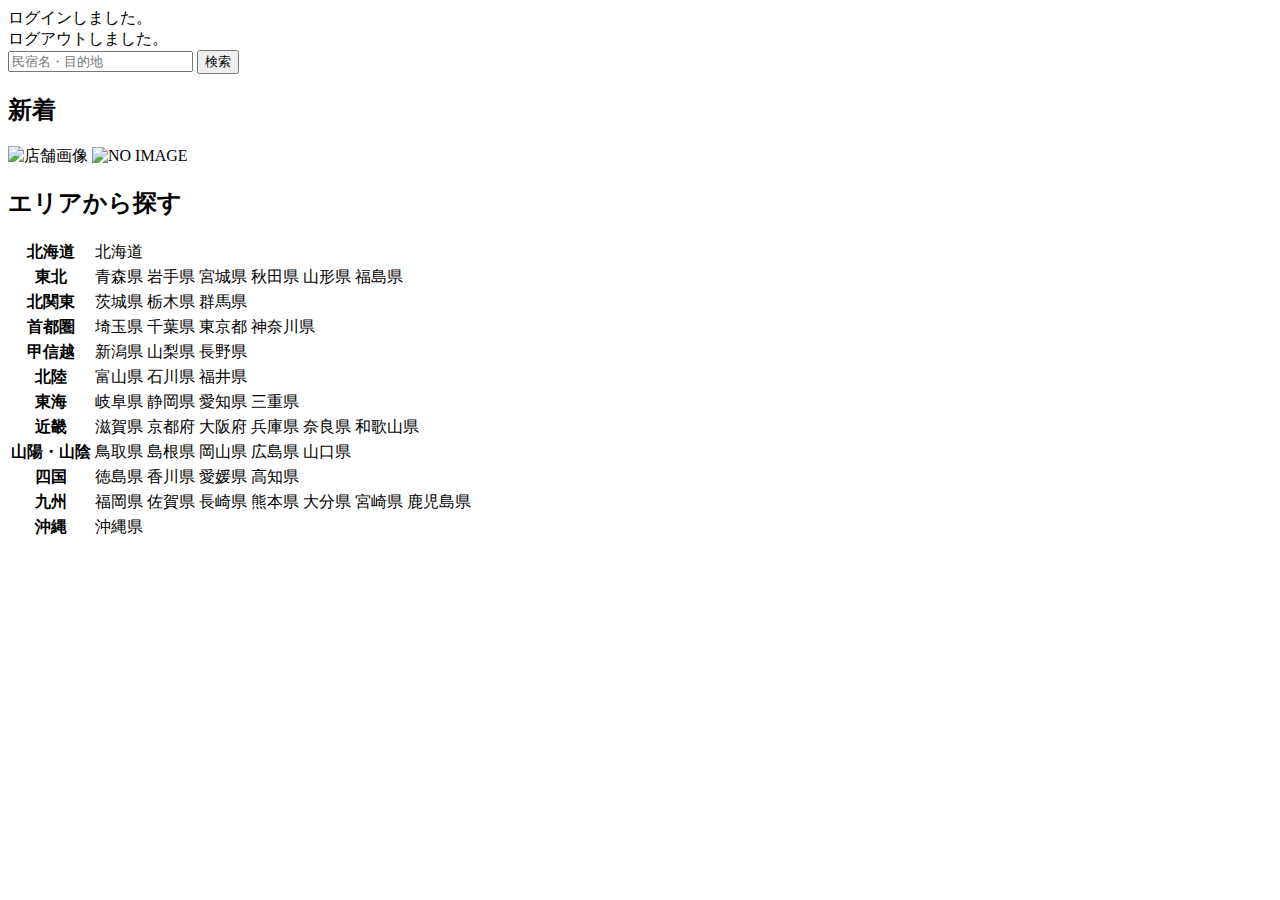
<file: target/classes/templates/index.html>
<!DOCTYPE html>
<html xmlns:th="https://www.thymeleaf.org" xmlns:sec="http://www.thymeleaf.org/extras/spring-security">

    <head>
        <div th:replace="~{fragment :: meta}"></div>   
             
        <div th:replace="~{fragment :: styles}"></div>
       
        <title>SAMURAI Travel</title>	
    </head>
    <body>
        <div class="samuraitravel-wrapper">
            <!-- ヘッダー -->
            <div th:replace="~{fragment :: header}"></div>
            
            <main>
                <div class="container pt-4 pb-5 samuraitravel-container">
                    <div th:if="${param.loggedIn}" class="alert alert-info">
                        ログインしました。
                    </div>  
                    
                    <div th:if="${param.loggedOut}" class="alert alert-info">
                        ログアウトしました。
                    </div>
                    
                    <div th:if="${successMessage}" class="alert alert-info">
                        <span th:text="${successMessage}"></span>
                    </div> 
                    <div class="d-flex justify-content-center">                                            
                        <form method="get" th:action="@{/houses}" class="mb-5 samuraitravel-search-form">
                            <div class="input-group">
                                <input type="text" class="form-control" name="keyword" th:value="${keyword}" placeholder="民宿名・目的地">
                                <button type="submit" class="btn text-white shadow-sm samuraitravel-btn">検索</button> 
                            </div>               
                        </form>                        
                    </div>                                                                                                  
                                                     
                    <h2 class="text-center mb-3">新着</h2>
                    <div class="row row-cols-lg-5 row-cols-2 g-3 mb-5">                                        
                        <div class="col" th:each="newHouse : ${newHouses}">
                            <a th:href="@{/houses/__${newHouse.getId()}__}" class="link-dark samuraitravel-card-link">
                                <div class="card h-100">                                                                        
                                    <img th:if="${newHouse.getImageName()}" th:src="@{/storage/__${newHouse.getImageName()}__}" class="card-img-top samuraitravel-vertical-card-image" alt="店舗画像">                                     
                                    <img th:unless="${newHouse.getImageName()}" th:src="@{/images/noImage.png}" class="card-img-top samuraitravel-vertical-card-image" alt="NO IMAGE">                                                                                                                        
                                    <div class="card-body">                                    
                                        <h3 class="card-title" th:text="${newHouse.getName()}"></h3>
                                        <p class="card-text mb-1">
                                            <small class="text-muted" th:text="${newHouse.getAddress()}"></small>                                            
                                        </p>
                                        <p class="card-text">
                                            <span th:text="${#numbers.formatInteger(newHouse.getPrice(), 1, 'COMMA') + '円 / 泊'}"></span>                                            
                                        </p>                                    
                                    </div>
                                </div>    
                            </a>            
                        </div>                                               
                    </div>
                    
                    <div class="row justify-content-center">
                        <div class="col-xl-5 col-lg-6 col-md-8">                    
                    
                            <h2 class="text-center mb-3">エリアから探す</h2>                                        
                             
                            <table class="table">
                                <tbody>                                                     
                                    <tr>
                                        <th>北海道</th>
                                        <td>
                                            <a th:href="@{/houses?area=北海道}">北海道</a>
                                        </td>                                     
                                    </tr>  
                                    <tr>
                                        <th>東北</th>
                                        <td>
                                            <a th:href="@{/houses?area=青森県}" class="me-2">青森県</a>
                                            <a th:href="@{/houses?area=岩手県}" class="me-2">岩手県</a>
                                            <a th:href="@{/houses?area=宮城県}" class="me-2">宮城県</a>
                                            <a th:href="@{/houses?area=秋田県}" class="me-2">秋田県</a>
                                            <a th:href="@{/houses?area=山形県}" class="me-2">山形県</a>
                                            <a th:href="@{/houses?area=福島県}">福島県</a>
                                        </td>                                     
                                    </tr>  
                                    <tr>
                                        <th>北関東</th>
                                        <td>
                                            <a th:href="@{/houses?area=茨城県}" class="me-2">茨城県</a>
                                            <a th:href="@{/houses?area=栃木県}" class="me-2">栃木県</a>
                                            <a th:href="@{/houses?area=群馬県}">群馬県</a>                                    
                                        </td>                                     
                                    </tr>  
                                    <tr>
                                        <th>首都圏</th>
                                        <td>
                                            <a th:href="@{/houses?area=埼玉県}" class="me-2">埼玉県</a>
                                            <a th:href="@{/houses?area=千葉県}" class="me-2">千葉県</a>
                                            <a th:href="@{/houses?area=東京都}" class="me-2">東京都</a>
                                            <a th:href="@{/houses?area=神奈川県}">神奈川県</a>
                                        </td>                                     
                                    </tr>  
                                    <tr>
                                        <th>甲信越</th>
                                        <td>
                                            <a th:href="@{/houses?area=新潟県}" class="me-2">新潟県</a>
                                            <a th:href="@{/houses?area=山梨県}" class="me-2">山梨県</a>
                                            <a th:href="@{/houses?area=長野県}">長野県</a>
                                        </td>                                     
                                    </tr>  
                                    <tr>
                                        <th>北陸</th>
                                        <td>
                                            <a th:href="@{/houses?area=富山県}" class="me-2">富山県</a>
                                            <a th:href="@{/houses?area=石川県}" class="me-2">石川県</a>
                                            <a th:href="@{/houses?area=福井県}">福井県</a>
                                        </td>                                     
                                    </tr>  
                                    <tr>
                                        <th>東海</th>
                                        <td>
                                            <a th:href="@{/houses?area=岐阜県}" class="me-2">岐阜県</a>
                                            <a th:href="@{/houses?area=静岡県}" class="me-2">静岡県</a>
                                            <a th:href="@{/houses?area=愛知県}" class="me-2">愛知県</a>
                                            <a th:href="@{/houses?area=三重県}">三重県</a>
                                        </td>                                     
                                    </tr>  
                                    <tr>
                                        <th>近畿</th>
                                        <td>
                                            <a th:href="@{/houses?area=滋賀県}" class="me-2">滋賀県</a>
                                            <a th:href="@{/houses?area=京都府}" class="me-2">京都府</a>
                                            <a th:href="@{/houses?area=大阪府}" class="me-2">大阪府</a>
                                            <a th:href="@{/houses?area=兵庫県}" class="me-2">兵庫県</a>
                                            <a th:href="@{/houses?area=奈良県}" class="me-2">奈良県</a>
                                            <a th:href="@{/houses?area=和歌山県}">和歌山県</a>
                                        </td>                                     
                                    </tr>  
                                    <tr>
                                        <th>山陽・山陰</th>
                                        <td>
                                            <a th:href="@{/houses?area=鳥取県}" class="me-2">鳥取県</a>
                                            <a th:href="@{/houses?area=島根県}" class="me-2">島根県</a>
                                            <a th:href="@{/houses?area=岡山県}" class="me-2">岡山県</a>
                                            <a th:href="@{/houses?area=広島県}" class="me-2">広島県</a>
                                            <a th:href="@{/houses?area=山口県}">山口県</a>
                                        </td>                                     
                                    </tr>  
                                    <tr>
                                        <th>四国</th>
                                        <td>
                                            <a th:href="@{/houses?area=徳島県}" class="me-2">徳島県</a>
                                            <a th:href="@{/houses?area=香川県}" class="me-2">香川県</a>
                                            <a th:href="@{/houses?area=愛媛県}" class="me-2">愛媛県</a>
                                            <a th:href="@{/houses?area=高知県}">高知県</a>
                                        </td>                                     
                                    </tr>            
                                    <tr>
                                        <th>九州</th>
                                        <td>
                                            <a th:href="@{/houses?area=福岡県}" class="me-2">福岡県</a>
                                            <a th:href="@{/houses?area=佐賀県}" class="me-2">佐賀県</a>
                                            <a th:href="@{/houses?area=長崎県}" class="me-2">長崎県</a>
                                            <a th:href="@{/houses?area=熊本県}" class="me-2">熊本県</a>
                                            <a th:href="@{/houses?area=大分県}" class="me-2">大分県</a>
                                            <a th:href="@{/houses?area=宮崎県}" class="me-2">宮崎県</a>
                                            <a th:href="@{/houses?area=鹿児島県}">鹿児島県</a>
                                        </td>                                     
                                    </tr>  
                                    <tr>
                                        <th>沖縄</th>
                                        <td>
                                            <a th:href="@{/houses?area=沖縄県}">沖縄県</a>
                                        </td>                                     
                                    </tr>                                                                                                                                                                                                                                                                                                                                                                           
                                </tbody>
                            </table>  
                        </div>
                    </div>                               
                </div>
            </main>
            
            <!-- フッター -->
            <div th:replace="~{fragment :: footer}"></div>
        </div>    
        
        <div th:replace="~{fragment :: scripts}"></div>  
  </body>
</html>
</file>
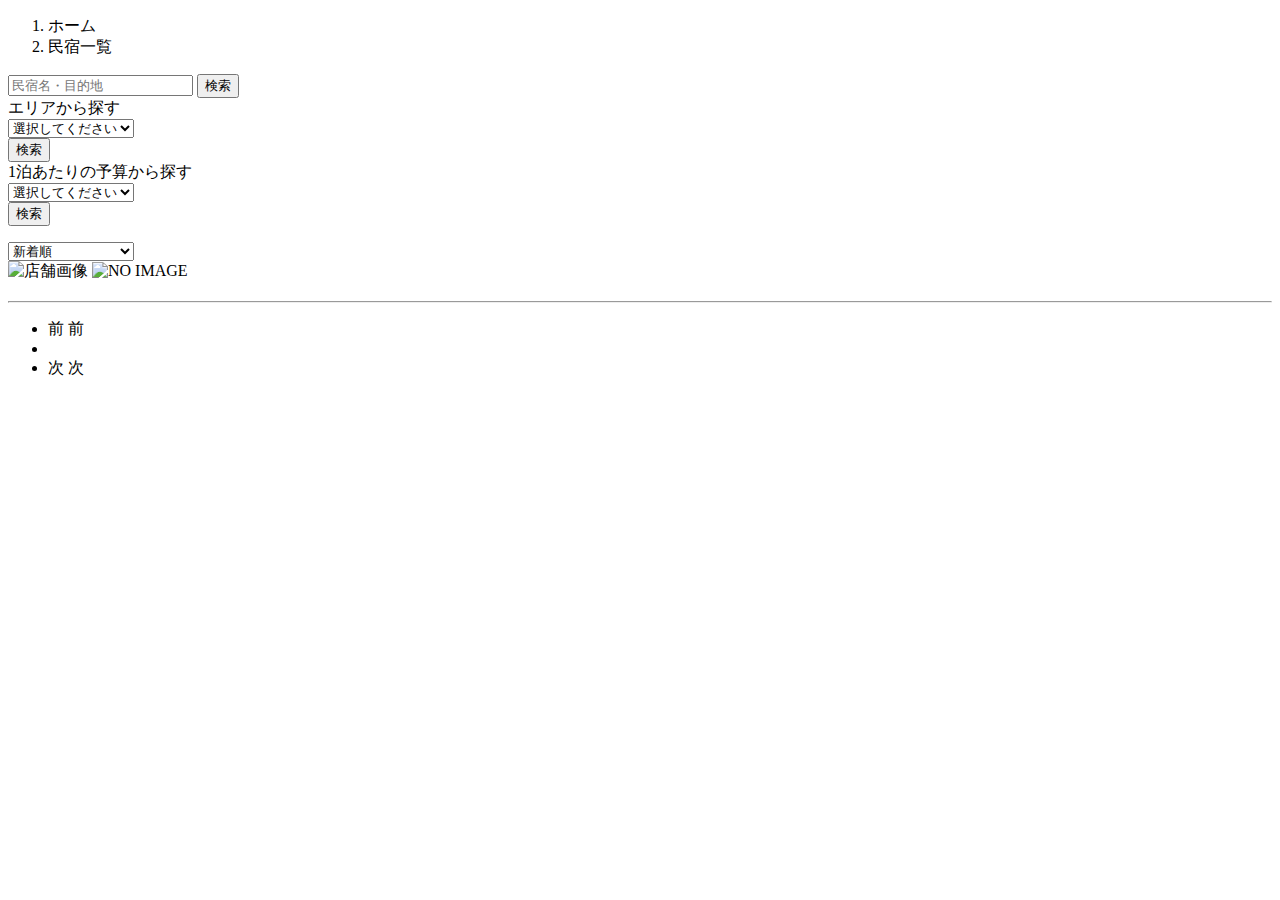
<file: target/classes/templates/houses/index.html>
<!DOCTYPE html>
<html xmlns:th="https://www.thymeleaf.org" xmlns:sec="http://www.thymeleaf.org/extras/spring-security">    
   <head>
       <div th:replace="~{fragment :: meta}"></div>   
            
       <div th:replace="~{fragment :: styles}"></div>
         
       <title>民宿一覧</title>   
   </head>
   <body>
       <div class="samuraitravel-wrapper">
           <!-- ヘッダー -->
           <div th:replace="~{fragment :: header}"></div>
           
           <main>
               <div class="container samuraitravel-container pb-5">
                   <div class="row justify-content-center">
                       <nav class="my-3" style="--bs-breadcrumb-divider: '>';" aria-label="breadcrumb">
                           <ol class="breadcrumb mb-0">                        
                               <li class="breadcrumb-item"><a th:href="@{/}">ホーム</a></li>
                               <li class="breadcrumb-item active" aria-current="page">民宿一覧</li>
                           </ol>
                       </nav>         
           
                       <div class="col-xl-3 col-lg-4 col-md-12">               
                           <form method="get" th:action="@{/houses}" class="w-100 mb-3">
                               <div class="input-group">
                                   <input type="text" class="form-control" name="keyword" th:value="${keyword}" placeholder="民宿名・目的地">
                                   <button type="submit" class="btn text-white shadow-sm samuraitravel-btn">検索</button> 
                               </div>               
                           </form>
           
                           <div class="card mb-3">
                               <div class="card-header">
                                   エリアから探す
                               </div>
                               <div class="card-body">
                                   <form method="get" th:action="@{/houses}" class="w-100">
                                       <div class="form-group mb-3">
                                           <select class="form-control form-select" name="area">  
                                               <option value="" hidden>選択してください</option>   
                                               <optgroup label="北海道">                                      
                                                   <option value="北海道" th:selected="${area == '北海道'}">北海道</option>
                                               </optgroup>                
                                               <optgroup label="東北">                                  
                                                   <option value="青森県" th:selected="${area == '青森県'}">青森県</option>                                                
                                                   <option value="岩手県" th:selected="${area == '岩手県'}">岩手県</option>
                                                   <option value="宮城県" th:selected="${area == '宮城県'}">宮城県</option>
                                                   <option value="秋田県" th:selected="${area == '秋田県'}">秋田県</option>
                                                   <option value="山形県" th:selected="${area == '山形県'}">山形県</option>
                                                   <option value="福島県" th:selected="${area == '福島県'}">福島県</option>
                                               </optgroup>
                                               <optgroup label="北関東">  
                                                   <option value="茨城県" th:selected="${area == '茨城県'}">茨城県</option>
                                                   <option value="栃木県" th:selected="${area == '栃木県'}">栃木県</option>
                                                   <option value="群馬県" th:selected="${area == '群馬県'}">群馬県</option>
                                               </optgroup>
                                               <optgroup label="首都圏"> 
                                                   <option value="埼玉県" th:selected="${area == '埼玉県'}">埼玉県</option>
                                                   <option value="千葉県" th:selected="${area == '千葉県'}">千葉県</option>
                                                   <option value="東京都" th:selected="${area == '東京都'}">東京都</option>
                                                   <option value="神奈川県" th:selected="${area == '神奈川県'}">神奈川県</option>
                                               </optgroup>
                                               <optgroup label="甲信越"> 
                                                   <option value="新潟県" th:selected="${area == '新潟県'}">新潟県</option>
                                                   <option value="山梨県" th:selected="${area == '山梨県'}">山梨県</option>
                                                   <option value="長野県" th:selected="${area == '長野県'}">長野県</option>
                                               </optgroup>
                                               <optgroup label="北陸"> 
                                                   <option value="富山県" th:selected="${area == '富山県'}">富山県</option>
                                                   <option value="石川県" th:selected="${area == '石川県'}">石川県</option>
                                                   <option value="福井県" th:selected="${area == '福井県'}">福井県</option>
                                               </optgroup>
                                               <optgroup label="東海">
                                                   <option value="岐阜県" th:selected="${area == '岐阜県'}">岐阜県</option>
                                                   <option value="静岡県" th:selected="${area == '静岡県'}">静岡県</option>
                                                   <option value="愛知県" th:selected="${area == '愛知県'}">愛知県</option>
                                                   <option value="三重県" th:selected="${area == '三重県'}">三重県</option>
                                               </optgroup>
                                               <optgroup label="近畿">
                                                   <option value="滋賀県" th:selected="${area == '滋賀県'}">滋賀県</option>
                                                   <option value="京都府" th:selected="${area == '京都府'}">京都府</option>
                                                   <option value="大阪府" th:selected="${area == '大阪府'}">大阪府</option>
                                                   <option value="兵庫県" th:selected="${area == '兵庫県'}">兵庫県</option>
                                                   <option value="奈良県" th:selected="${area == '奈良県'}">奈良県</option>
                                                   <option value="和歌山県" th:selected="${area == '和歌山県'}">和歌山県</option>
                                               </optgroup>
                                               <optgroup label="山陽・山陰">
                                                   <option value="鳥取県" th:selected="${area == '鳥取県'}">鳥取県</option>
                                                   <option value="島根県" th:selected="${area == '島根県'}">島根県</option>
                                                   <option value="岡山県" th:selected="${area == '岡山県'}">岡山県</option>
                                                   <option value="広島県" th:selected="${area == '広島県'}">広島県</option>
                                                   <option value="山口県" th:selected="${area == '山口県'}">山口県</option>
                                               </optgroup>
                                               <optgroup label="四国">
                                                   <option value="徳島県" th:selected="${area == '徳島県'}">徳島県</option>
                                                   <option value="香川県" th:selected="${area == '香川県'}">香川県</option>
                                                   <option value="愛媛県" th:selected="${area == '愛媛県'}">愛媛県</option>
                                                   <option value="高知県" th:selected="${area == '高知県'}">高知県</option>
                                               </optgroup>
                                               <optgroup label="九州">
                                                   <option value="福岡県" th:selected="${area == '福岡県'}">福岡県</option>
                                                   <option value="佐賀県" th:selected="${area == '佐賀県'}">佐賀県</option>
                                                   <option value="長崎県" th:selected="${area == '長崎県'}">長崎県</option>
                                                   <option value="熊本県" th:selected="${area == '熊本県'}">熊本県</option>
                                                   <option value="大分県" th:selected="${area == '大分県'}">大分県</option>
                                                   <option value="宮崎県" th:selected="${area == '宮崎県'}">宮崎県</option>
                                                   <option value="鹿児島県" th:selected="${area == '鹿児島県'}">鹿児島県</option>
                                               </optgroup>
                                               <optgroup label="沖縄">
                                                   <option value="沖縄県" th:selected="${area == '沖縄県'}">沖縄県</option>
                                               </optgroup>                                                                                                  
                                           </select> 
                                       </div>
                                       <div class="form-group">
                                           <button type="submit" class="btn text-white shadow-sm w-100 samuraitravel-btn">検索</button>
                                       </div>                                           
                                   </form>
                               </div>
                           </div>                
           
                           <div class="card mb-3">
                               <div class="card-header">
                                   1泊あたりの予算から探す
                               </div>
                               <div class="card-body">
                                   <form method="get" th:action="@{/houses}" class="w-100">
                                       <div class="form-group mb-3">    
                                           <select class="form-control form-select" name="price">
                                               <option value="" hidden>選択してください</option> 
                                               <option value="6000" th:selected="${price == 6000}">6,000円以内</option>
                                               <option value="7000" th:selected="${price == 7000}">7,000円以内</option>
                                               <option value="8000" th:selected="${price == 8000}">8,000円以内</option>
                                               <option value="9000" th:selected="${price == 9000}">9,000円以内</option>
                                               <option value="10000" th:selected="${price == 10000}">10,000円以内</option>
                                           </select>                                                                                
                                       </div>
                                       <div class="form-group">
                                           <button type="submit" class="btn text-white shadow-sm w-100 samuraitravel-btn">検索</button>
                                       </div>                                           
                                   </form>
                               </div>
                           </div>                               
                       </div>
           
                       <div class="col">                                                                          
                           <div class="d-flex justify-content-between flex-wrap">                                
                               <p th:if="${housePage.getTotalPages() > 1}" class="fs-5 mb-3" th:text="${'検索結果：' + housePage.getTotalElements() + '件' + '（' + (housePage.getNumber() + 1) + ' / ' + housePage.getTotalPages() + ' ページ）'}"></p> 
                               <p th:unless="${housePage.getTotalPages() > 1}" class="fs-5 mb-3" th:text="${'検索結果：' + housePage.getTotalElements() + '件'}"></p>                                 
                         
                           <form method="get" th:action="@{/houses}" class="mb-3 samuraitravel-sort-box"> 
                                    <input th:if="${keyword}" type="hidden" name="keyword" th:value="${keyword}">
                                    <input th:if="${area}" type="hidden" name="area" th:value="${area}">
                                    <input th:if="${price}" type="hidden" name="price" th:value="${price}">                                      
                                    <select class="form-select form-select-sm" name="order" onChange="this.form.submit();">
                                        <option value="createdAtDesc" th:selected="${order == 'createdAtDesc' || order == null}">新着順</option>                                            
                                        <option value="priceAsc" th:selected="${order == 'priceAsc'}">宿泊料金が安い順</option>
                                    </select>   
                                </form>   
                         
                           </div>   
                                                                       
                           <div class="mb-3" th:each="house : ${housePage}">
                               <a th:href="@{/houses/__${house.getId()}__}" class="link-dark samuraitravel-card-link">
                                   <div class="card h-100">   
                                       <div class="row g-0">
                                           <div class="col-md-4">                                                                                
                                               <img th:if="${house.getImageName()}" th:src="@{/storage/__${house.getImageName()}__}" class="card-img-top samuraitravel-horizontal-card-image" alt="店舗画像">                                                     
                                               <img th:unless="${house.getImageName()}" th:src="@{/images/noImage.png}" class="card-img-top samuraitravel-horizontal-card-image" alt="NO IMAGE">                                                    
                                           </div> 
                                           <div class="col-md-8">                                                                                                                        
                                               <div class="card-body">                                    
                                                   <h3 class="card-title mb-3" th:text="${house.getName()}"></h3>                                            

                                                   <hr class="mb-3">
                                                   
                                                   <p class="card-text mb-2">
                                                       <span th:text="${house.getDescription()}"></span>
                                                   </p>                                                    
                                                   
                                                   <p class="card-text mb-2">
                                                       <small class="text-muted" th:text="${'〒' + house.getPostalCode()}"></small>
                                                       <small class="text-muted" th:text="${house.getAddress()}"></small>                                                      
                                                   </p>   
                                                                                                                                                                                                                                  
                                                   <p class="card-text">
                                                       <span th:text="${#numbers.formatInteger(house.getPrice(), 1, 'COMMA') + '円 / 泊'}"></span>
                                                   </p>                                    
                                               </div>
                                           </div>
                                       </div>
                                   </div>    
                               </a>            
                           </div>                                                                                       
           
                           <!-- ページネーション -->
                           <div th:if="${housePage.getTotalPages() > 1}" class="d-flex justify-content-center">
                               <nav aria-label="民宿一覧ページ">
                                   <ul class="pagination">
                                       <li class="page-item">
                                           <span th:if="${housePage.isFirst()}" class="page-link disabled">前</span>
                                            <a th:unless="${housePage.isFirst()}" th:href="@{/houses(page = ${housePage.getNumber() - 1}, keyword = ${keyword}, area = ${area}, price = ${price}, order = ${order})}" class="page-link samuraitravel-page-link">前</a>
                                        </li>
                                        <li th:each="i : ${#numbers.sequence(0, housePage.getTotalPages() - 1)}" class="page-item">
                                            <span th:if="${i == housePage.getNumber()}" class="page-link active samuraitravel-active" th:text="${i + 1}"></span>
                                            <a th:unless="${i == housePage.getNumber()}" th:href="@{/houses(page = ${i}, keyword = ${keyword}, area = ${area}, price = ${price}, order = ${order})}" class="page-link samuraitravel-page-link" th:text="${i + 1}"></a>
                                        </li>
                                        <li class="page-item">                        
                                            <span th:if="${housePage.isLast()}" class="page-link disabled">次</span>
                                            <a th:unless="${housePage.isLast()}" th:href="@{/houses(page = ${housePage.getNumber() + 1}, keyword = ${keyword}, area = ${area}, price = ${price}, order = ${order})}" class="page-link samuraitravel-page-link">次</a>
                                       </li>
                                   </ul>
                               </nav> 
                           </div>                                      
                       </div>
                   </div>
               </div>  
           </main>
           
           <!-- フッター -->
           <div th:replace="~{fragment :: footer}"></div>
       </div>    
       
       <div th:replace="~{fragment :: scripts}"></div>  
 </body>
</html>
</file>
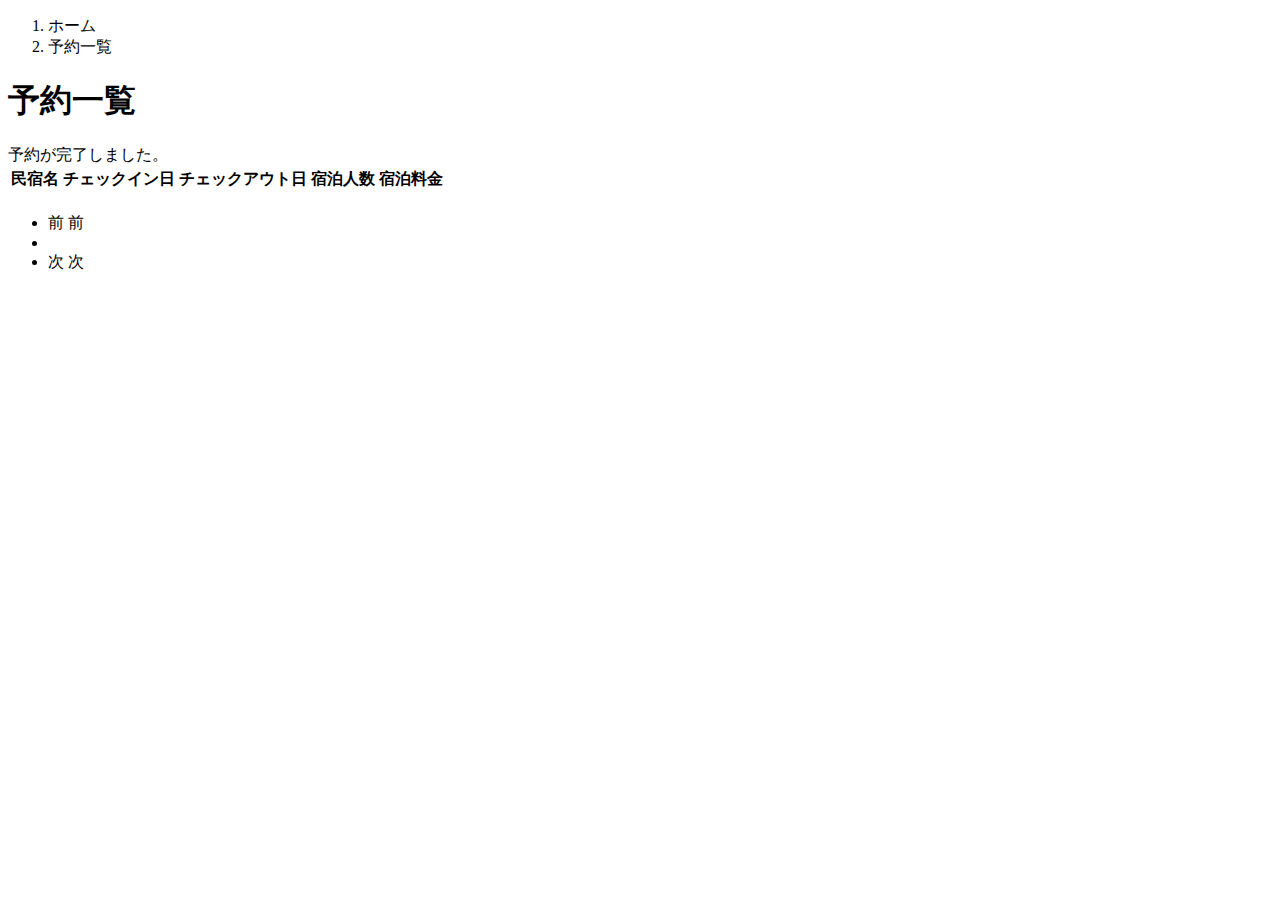
<file: target/classes/templates/reservations/index.html>
<!DOCTYPE html>
<html xmlns:th="https://www.thymeleaf.org" xmlns:sec="http://www.thymeleaf.org/extras/spring-security">    
   <head>
       <div th:replace="~{fragment :: meta}"></div>   
            
       <div th:replace="~{fragment :: styles}"></div>
         
       <title>予約一覧</title>   
   </head>
   <body>
       <div class="samuraitravel-wrapper">
           <!-- ヘッダー -->
           <div th:replace="~{fragment :: header}"></div>
           
           <main>
               <div class="container samuraitravel-container pb-5">
                   <div class="row justify-content-center">
                       <div class="col-xxl-9 col-xl-10 col-lg-11">
                           <nav class="my-3" style="--bs-breadcrumb-divider: '>';" aria-label="breadcrumb">
                               <ol class="breadcrumb mb-0"> 
                                   <li class="breadcrumb-item"><a th:href="@{/}">ホーム</a></li>                       
                                   <li class="breadcrumb-item active" aria-current="page">予約一覧</li>
                               </ol>
                           </nav> 
                           
                           <h1 class="mb-3 text-center">予約一覧</h1>  
           
                            <div th:if="${param.reserved}" class="alert alert-info">
                               予約が完了しました。
                           </div>   
                           
                           <table class="table">
                               <thead>
                                   <tr>                            
                                       <th scope="col">民宿名</th>
                                       <th scope="col">チェックイン日</th>
                                       <th scope="col">チェックアウト日</th>
                                       <th scope="col">宿泊人数</th>
                                       <th scope="col">宿泊料金</th>                                        
                                   </tr>
                               </thead>   
                               <tbody>                                                    
                                   <tr th:each="reservation : ${reservationPage}">
                                       <td>
                                           <a th:href="@{/houses/__${reservation.getHouse().getId()}__}" th:text="${reservation.getHouse().getName()}"></a>
                                       </td>
                                       <td th:text="${reservation.getCheckinDate()}"></td>
                                       <td th:text="${reservation.getCheckoutDate()}"></td>
                                       <td th:text="${reservation.getNumberOfPeople + '名'}"></td>
                                       <td th:text="${#numbers.formatInteger(reservation.getAmount(), 1, 'COMMA') + '円'}"></td>
                                   </tr>                                    
                               </tbody>
                           </table>    
                           
                          <!-- ページネーション -->
                           <div th:if="${reservationPage.getTotalPages() > 1}" class="d-flex justify-content-center">
                               <nav aria-label="予約一覧ページ">
                                   <ul class="pagination">
                                       <li class="page-item">
                                           <span th:if="${reservationPage.isFirst()}" class="page-link disabled">前</span>
                                           <a th:unless="${reservationPage.isFirst()}" th:href="@{/reservations(page = ${reservationPage.getNumber() - 1})}" class="page-link samuraitravel-page-link">前</a>
                                       </li>
                                       <li th:each="i : ${#numbers.sequence(0, reservationPage.getTotalPages() - 1)}" class="page-item">
                                           <span th:if="${i == reservationPage.getNumber()}" class="page-link active samuraitravel-active" th:text="${i + 1}"></span>
                                           <a th:unless="${i == reservationPage.getNumber()}" th:href="@{/reservations(page = ${i})}" class="page-link samuraitravel-page-link" th:text="${i + 1}"></a>
                                       </li>
                                       <li class="page-item">                        
                                           <span th:if="${reservationPage.isLast()}" class="page-link disabled">次</span>
                                           <a th:unless="${reservationPage.isLast()}" th:href="@{/reservations(page = ${reservationPage.getNumber() + 1})}" class="page-link samuraitravel-page-link">次</a>
                                       </li>
                                   </ul>
                               </nav> 
                           </div>                
                       </div>                          
                   </div>
               </div>  
           </main>
           
           <!-- フッター -->
           <div th:replace="~{fragment :: footer}"></div>
       </div>    
       
       <div th:replace="~{fragment :: scripts}"></div>  
 </body>
</html>
</file>
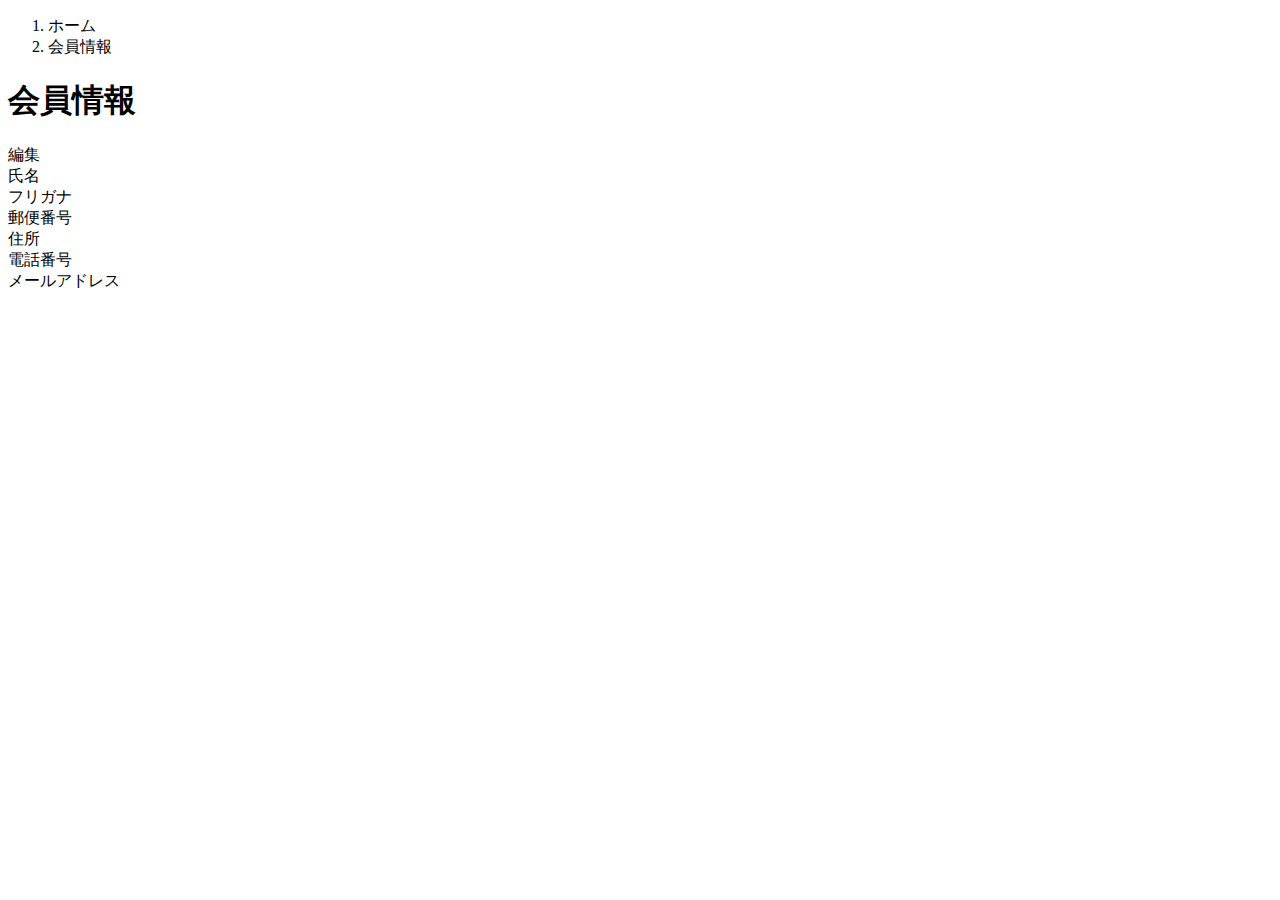
<file: target/classes/templates/user/index.html>
<!DOCTYPE html>
<html xmlns:th="https://www.thymeleaf.org" xmlns:sec="http://www.thymeleaf.org/extras/spring-security">    
   <head>
       <div th:replace="~{fragment :: meta}"></div>   
            
       <div th:replace="~{fragment :: styles}"></div>
         
       <title>会員情報</title>   
   </head>
   <body>
       <div class="samuraitravel-wrapper">
           <!-- ヘッダー -->
           <div th:replace="~{fragment :: header}"></div>
           
           <main>
               <div class="container pb-5 samuraitravel-container">
                   <div class="row justify-content-center">
                       <div class="col-xl-5 col-lg-6 col-md-8">
                           <nav class="my-3" style="--bs-breadcrumb-divider: '>';" aria-label="breadcrumb">
                               <ol class="breadcrumb mb-0"> 
                                   <li class="breadcrumb-item"><a th:href="@{/}">ホーム</a></li>                       
                                   <li class="breadcrumb-item active" aria-current="page">会員情報</li>
                               </ol>
                           </nav> 
                           
                           <h1 class="mb-3 text-center">会員情報</h1> 
                           
                           <div class="d-flex justify-content-end align-items-end mb-3">                    
                               <div>
                                   <a th:href="@{/user/edit}">編集</a>                        
                               </div>
                           </div>                                       
                           
                           <div th:if="${successMessage}" class="alert alert-info">
                               <span th:text="${successMessage}"></span>
                           </div>                               
                           
                           <div class="container mb-4">
                               <div class="row pb-2 mb-2 border-bottom">
                                   <div class="col-4">
                                       <span class="fw-bold">氏名</span>
                                   </div>
           
                                   <div class="col">
                                       <span th:text="${user.getName()}"></span>
                                   </div>
                               </div>                    
           
                               <div class="row pb-2 mb-2 border-bottom">
                                   <div class="col-4">
                                       <span class="fw-bold">フリガナ</span>
                                   </div>
           
                                   <div class="col">
                                       <span th:text="${user.getFurigana()}"></span>
                                   </div>
                               </div>            
                               
                               <div class="row pb-2 mb-2 border-bottom">
                                   <div class="col-4">
                                       <span class="fw-bold">郵便番号</span>
                                   </div>
           
                                   <div class="col">
                                       <span th:text="${user.getPostalCode()}"></span>
                                   </div>
                               </div>   
                               
                               <div class="row pb-2 mb-2 border-bottom">
                                   <div class="col-4">
                                       <span class="fw-bold">住所</span>
                                   </div>
           
                                   <div class="col">
                                       <span th:text="${user.getAddress()}"></span>
                                   </div>
                               </div>
           
                               <div class="row pb-2 mb-2 border-bottom">
                                   <div class="col-4">
                                       <span class="fw-bold">電話番号</span>
                                   </div>
           
                                   <div class="col">
                                       <span th:text="${user.getPhoneNumber()}"></span>
                                   </div>
                               </div>  
                               
                               <div class="row pb-2 mb-2 border-bottom">
                                   <div class="col-4">
                                       <span class="fw-bold">メールアドレス</span>
                                   </div>
           
                                   <div class="col">
                                       <span th:text="${user.getEmail()}"></span>
                                   </div>
                               </div>                                 
                           </div>                                                                                                                           
                       </div>
                   </div>
               </div>
           </main>
           
           <!-- フッター -->
           <div th:replace="~{fragment :: footer}"></div>
       </div>    
       
       <div th:replace="~{fragment :: scripts}"></div>  
 </body>
</html>
</file>
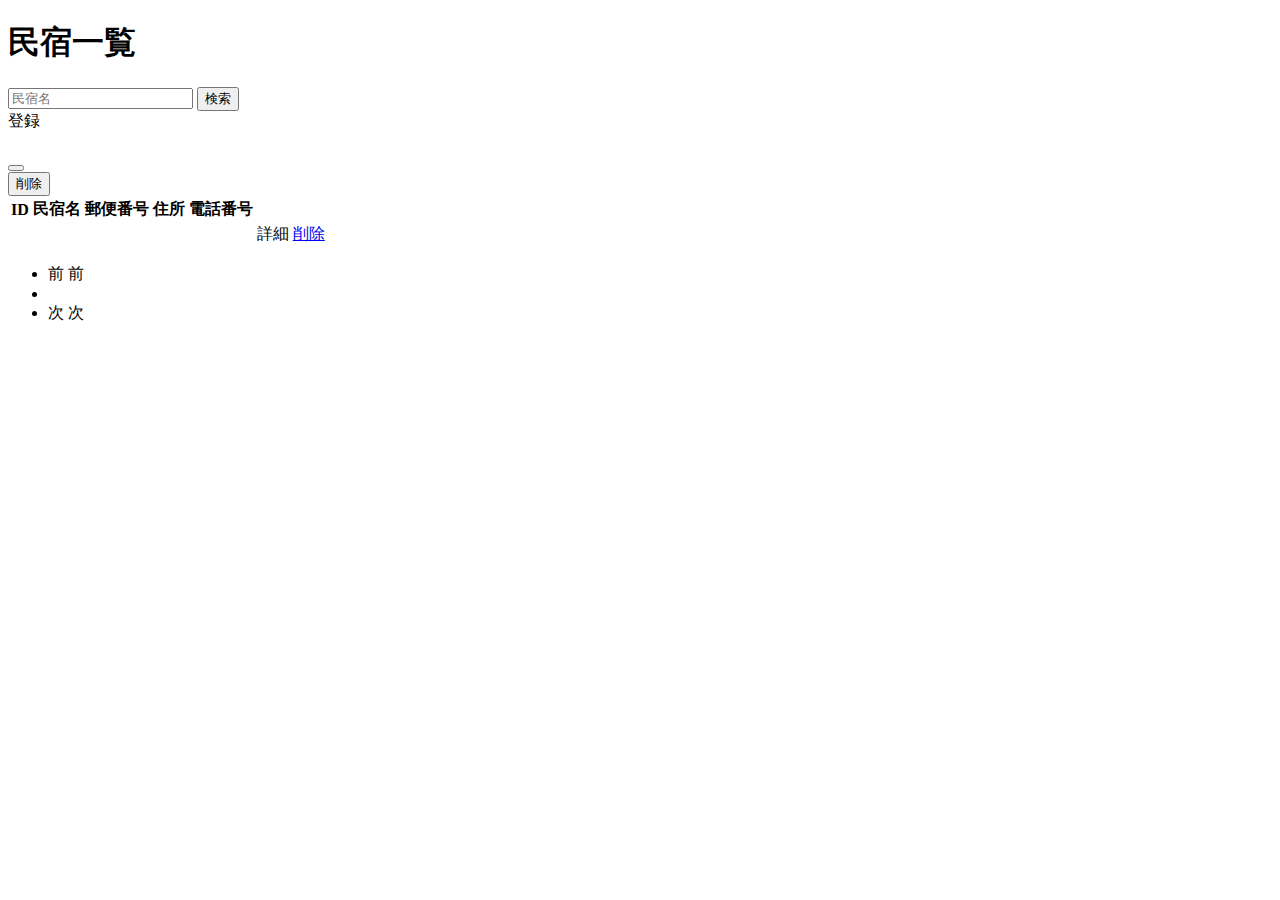
<file: target/classes/templates/admin/houses/index.html>
<!DOCTYPE html>
<html xmlns:th="https://www.thymeleaf.org" xmlns:sec="http://www.thymeleaf.org/extras/spring-security">
   <head>
       <div th:replace="~{fragment :: meta}"></div>   
       
        <div th:replace="~{fragment :: styles}"></div>     
       <title>民宿一覧</title>       
   </head>
   <body>
       <div class="samuraitravel-wrapper">
           <!-- ヘッダー -->
           <div th:replace="~{fragment :: header}"></div>
           
           <main>
               <div class="container pt-4 pb-5 samuraitravel-container">
                   <div class="row justify-content-center">
                       <div class="col-xxl-9 col-xl-10 col-lg-11">
                           
                           <h1 class="mb-4 text-center">民宿一覧</h1>   
                           
                            <div class="d-flex justify-content-between align-items-end flex-wrap">
                                <form method="get" th:action="@{/admin/houses}" class="mb-3">
                                    <div class="input-group">
                                        <input type="text" class="form-control" name="keyword" th:value="${keyword}" placeholder="民宿名">
                                        <button type="submit" class="btn text-white shadow-sm samuraitravel-btn">検索</button> 
                                    </div>               
                                </form>                                
                                                              
                              <a th:href="@{/admin/houses/register}" class="btn text-white shadow-sm mb-3 samuraitravel-btn">登録</a> 
                           </div>     
                           
                            <div th:if="${successMessage}" class="alert alert-info">
                                <span th:text="${successMessage}"></span>
                            </div>                                                        
                           
                           <table class="table">
                               <thead>
                                   <tr>
                                       <th scope="col">ID</th>
                                       <th scope="col">民宿名</th>
                                       <th scope="col">郵便番号</th>
                                       <th scope="col">住所</th>
                                       <th scope="col">電話番号</th>
                                       <th scope="col"></th>  
                                       <th scope="col"></th>                              
                                   </tr>
                               </thead>   
                               <tbody>                                                     
                                   <tr th:each="house : ${housePage}">
                                       <td th:text="${house.getId()}"></td>
                                       <td th:text="${house.getName()}"></td>
                                       <td th:text="${house.getPostalCode()}"></td>
                                       <td th:text="${house.getAddress()}"></td>
                                       <td th:text="${house.getPhoneNumber()}"></td>
                                       <td><a th:href="@{/admin/houses/__${house.getId()}__}">詳細</a></td>    
                                                                               <td><a href="#" class="samuraitravel-link-danger" data-bs-toggle="modal" th:data-bs-target="${'#deleteHouseModal' + house.getId()}">削除</a></td>     

                                        <!-- 削除用モーダル -->
                                        <div class="modal fade" th:id="${'deleteHouseModal' + house.getId()}" tabindex="-1" th:aria-labelledby="${'deleteHouseModalLabel' + house.getId()}">
                                            <div class="modal-dialog">
                                                <div class="modal-content">
                                                    <div class="modal-header">
                                                        <h5 class="modal-title" th:id="${'deleteHouseModalLabel' + house.getId()}" th:text="${house.getName() + 'を削除してもよろしいですか？'}"></h5>
                                                        <button type="button" class="btn-close" data-bs-dismiss="modal" aria-label="閉じる"></button>
                                                    </div>
                                                    <div class="modal-footer">
                                                        <form method="post"th:action="@{/admin/houses/__${house.getId()}__/delete}">
                                                            <button type="submit" class="btn samuraitravel-btn-danger text-white shadow-sm">削除</button>
                                                        </form>
                                                    </div>
                                                </div>
                                            </div>
                                        </div>                                                                                                                   
                                   </tr>                                      
                               </tbody>
                           </table>  
                             
                              
                                                          <!-- ページネーション -->
                            <div th:if="${housePage.getTotalPages() > 1}" class="d-flex justify-content-center">
                                <nav aria-label="民宿一覧ページ">
                                    <ul class="pagination">
                                        <li class="page-item">
                                            <span th:if="${housePage.isFirst()}" class="page-link disabled">前</span>
                                            <a th:unless="${housePage.isFirst()}" th:href="@{/admin/houses(page = ${housePage.getNumber() - 1})}" class="page-link samuraitravel-page-link">前</a>
                                        </li>
                                        <li th:each="i : ${#numbers.sequence(0, housePage.getTotalPages() - 1)}" class="page-item">
                                            <span th:if="${i == housePage.getNumber()}" class="page-link active samuraitravel-active" th:text="${i + 1}"></span>
                                            <a th:unless="${i == housePage.getNumber()}" th:href="@{/admin/houses(page = ${i})}" class="page-link samuraitravel-page-link" th:text="${i + 1}"></a>
                                        </li>
                                        <li class="page-item">                        
                                            <span th:if="${housePage.isLast()}" class="page-link disabled">次</span>
                                            <a th:unless="${housePage.isLast()}" th:href="@{/admin/houses(page = ${housePage.getNumber() + 1})}" class="page-link samuraitravel-page-link">次</a>
                                        </li>
                                    </ul>
                                </nav> 
                            </div>                                
                       </div>
                   </div>
               </div>              
           </main>
           
           <!-- フッター -->
          <div th:replace="~{fragment :: footer}"></div>
       </div>    
       
        <div th:replace="~{fragment :: scripts}"></div>      
   </body>
</html>
</file>
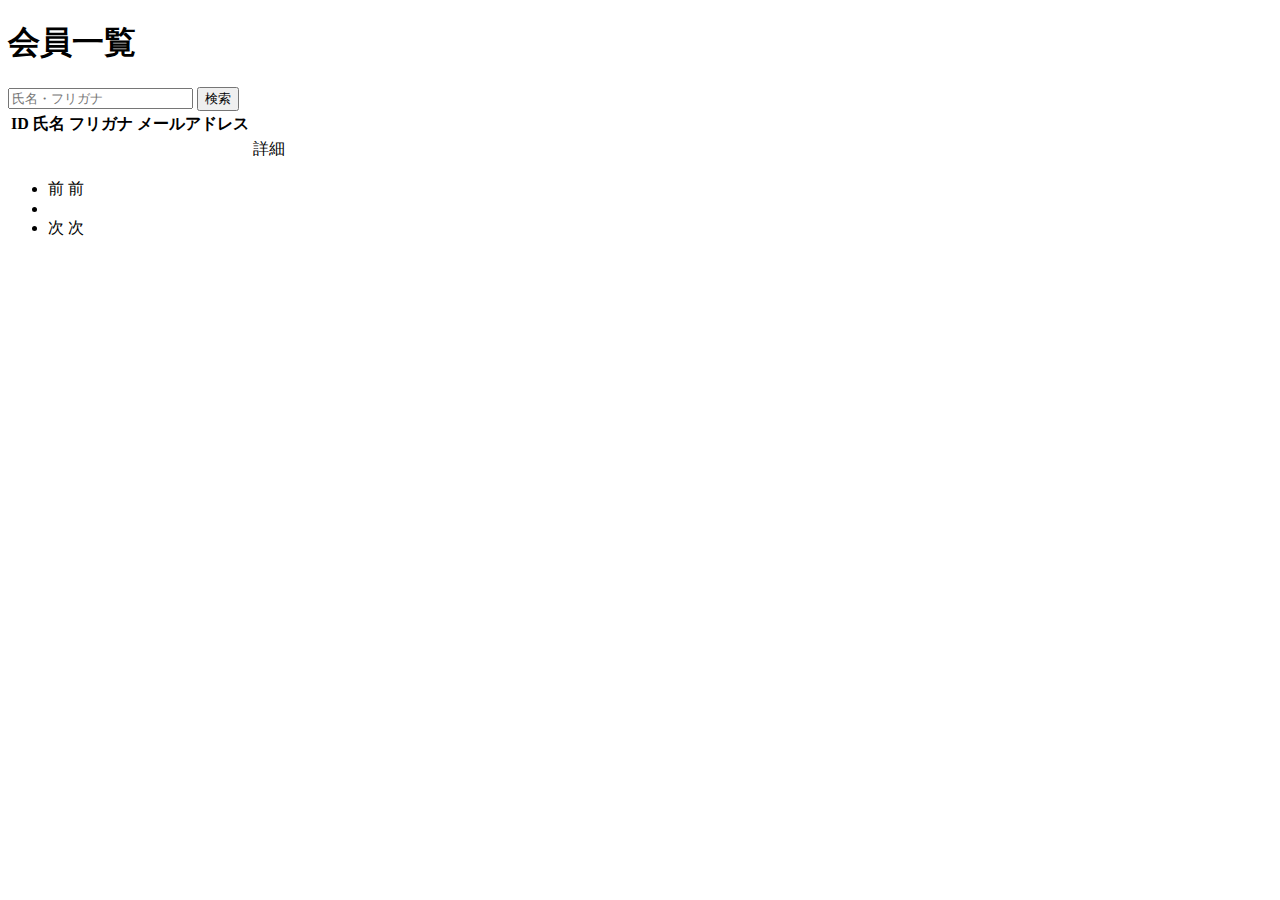
<file: target/classes/templates/admin/users/index.html>
<!DOCTYPE html>
<html xmlns:th="https://www.thymeleaf.org" xmlns:sec="http://www.thymeleaf.org/extras/spring-security">    
   <head>
       <div th:replace="~{fragment :: meta}"></div>   
            
       <div th:replace="~{fragment :: styles}"></div>
         
       <title>会員一覧</title>   
   </head>
   <body>
       <div class="samuraitravel-wrapper">
           <!-- ヘッダー -->
           <div th:replace="~{fragment :: header}"></div>
           
           <main>
               <div class="container pt-4 pb-5 samuraitravel-container">
                   <div class="row justify-content-center">
                       <div class="col-xxl-9 col-xl-10 col-lg-11">
                           
                           <h1 class="mb-4 text-center">会員一覧</h1>   
                           
                           <div class="d-flex justify-content-between align-items-end">
                               <form method="get" th:action="@{/admin/users}" class="mb-3">
                                   <div class="input-group">
                                       <input type="text" class="form-control" name="keyword" th:value="${keyword}" placeholder="氏名・フリガナ">
                                       <button type="submit" class="btn text-white shadow-sm samuraitravel-btn">検索</button> 
                                   </div>               
                               </form>                                                                                                
                           </div>                                                         
               
                           <div th:if="${successMessage}" class="alert alert-info">
                               <span th:text="${successMessage}"></span>
                           </div>   
                           
                           <table class="table">
                               <thead>
                                   <tr>
                                       <th scope="col">ID</th>
                                       <th scope="col">氏名</th>
                                       <th scope="col">フリガナ</th>
                                       <th scope="col">メールアドレス</th>                                        
                                       <th scope="col"></th>
                                   </tr>
                               </thead>   
                               <tbody>                                                     
                                   <tr th:each="user : ${userPage}">
                                       <td th:text="${user.getId()}"></td>
                                       <td th:text="${user.getName()}"></td>
                                       <td th:text="${user.getFurigana()}"></td>
                                       <td th:text="${user.getEmail()}"></td>
                                       <td><a th:href="@{/admin/users/__${user.getId()}__}">詳細</a></td>                                                                                
                                   </tr>                                      
                               </tbody>
                           </table>  
                           
                           <!-- ページネーション -->
                           <div th:if="${userPage.getTotalPages() > 1}" class="d-flex justify-content-center">
                               <nav aria-label="会員一覧ページ">
                                   <ul class="pagination">
                                       <li class="page-item">
                                           <span th:if="${userPage.isFirst()}" class="page-link disabled">前</span>
                                           <a th:unless="${userPage.isFirst()}" th:href="@{/admin/users(page = ${userPage.getNumber() - 1}, keyword = ${keyword})}" class="page-link samuraitravel-page-link">前</a>
                                       </li>
                                       <li th:each="i : ${#numbers.sequence(0, userPage.getTotalPages() - 1)}" class="page-item">
                                           <span th:if="${i == userPage.getNumber()}" class="page-link active samuraitravel-active" th:text="${i + 1}"></span>
                                           <a th:unless="${i == userPage.getNumber()}" th:href="@{/admin/users(page = ${i}, keyword = ${keyword})}" class="page-link samuraitravel-page-link" th:text="${i + 1}"></a>
                                       </li>
                                       <li class="page-item">                        
                                           <span th:if="${userPage.isLast()}" class="page-link disabled">次</span>
                                           <a th:unless="${userPage.isLast()}" th:href="@{/admin/users(page = ${userPage.getNumber() + 1}, keyword = ${keyword})}" class="page-link samuraitravel-page-link">次</a>
                                       </li>
                                   </ul>
                               </nav> 
                           </div>                                      
                       </div>
                   </div>
               </div>
           </main>
           
           <!-- フッター -->
           <div th:replace="~{fragment :: footer}"></div>
       </div>    
       
       <div th:replace="~{fragment :: scripts}"></div>  
 </body>
</html>
</file>
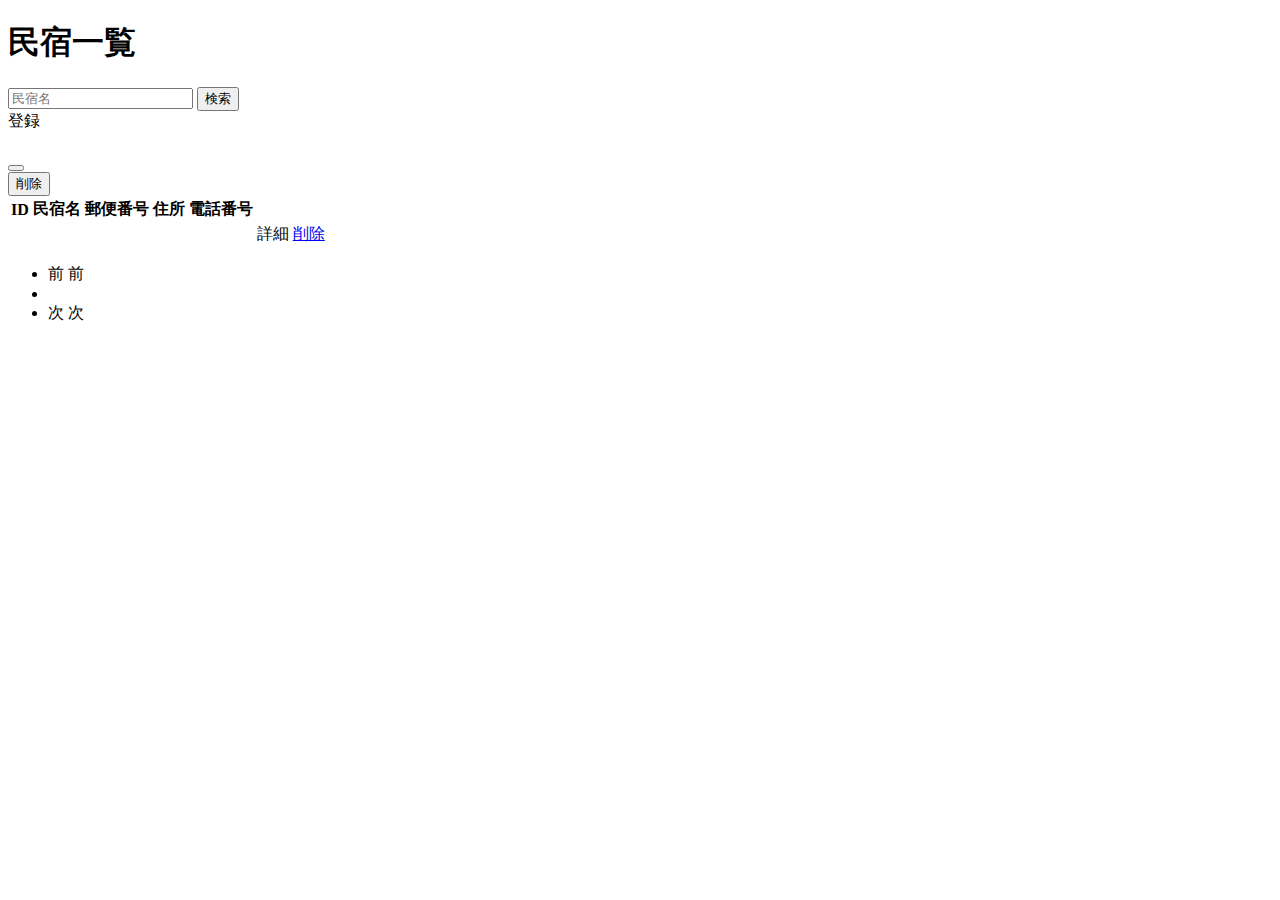
<file: src/main/resources/templates/admin/houses/index.html>
<!DOCTYPE html>
<html xmlns:th="https://www.thymeleaf.org" xmlns:sec="http://www.thymeleaf.org/extras/spring-security">
   <head>
       <div th:replace="~{fragment :: meta}"></div>   
       
        <div th:replace="~{fragment :: styles}"></div>     
       <title>民宿一覧</title>       
   </head>
   <body>
       <div class="samuraitravel-wrapper">
           <!-- ヘッダー -->
           <div th:replace="~{fragment :: header}"></div>
           
           <main>
               <div class="container pt-4 pb-5 samuraitravel-container">
                   <div class="row justify-content-center">
                       <div class="col-xxl-9 col-xl-10 col-lg-11">
                           
                           <h1 class="mb-4 text-center">民宿一覧</h1>   
                           
                            <div class="d-flex justify-content-between align-items-end flex-wrap">
                                <form method="get" th:action="@{/admin/houses}" class="mb-3">
                                    <div class="input-group">
                                        <input type="text" class="form-control" name="keyword" th:value="${keyword}" placeholder="民宿名">
                                        <button type="submit" class="btn text-white shadow-sm samuraitravel-btn">検索</button> 
                                    </div>               
                                </form>                                
                                                              
                              <a th:href="@{/admin/houses/register}" class="btn text-white shadow-sm mb-3 samuraitravel-btn">登録</a> 
                           </div>     
                           
                            <div th:if="${successMessage}" class="alert alert-info">
                                <span th:text="${successMessage}"></span>
                            </div>                                                        
                           
                           <table class="table">
                               <thead>
                                   <tr>
                                       <th scope="col">ID</th>
                                       <th scope="col">民宿名</th>
                                       <th scope="col">郵便番号</th>
                                       <th scope="col">住所</th>
                                       <th scope="col">電話番号</th>
                                       <th scope="col"></th>  
                                       <th scope="col"></th>                              
                                   </tr>
                               </thead>   
                               <tbody>                                                     
                                   <tr th:each="house : ${housePage}">
                                       <td th:text="${house.getId()}"></td>
                                       <td th:text="${house.getName()}"></td>
                                       <td th:text="${house.getPostalCode()}"></td>
                                       <td th:text="${house.getAddress()}"></td>
                                       <td th:text="${house.getPhoneNumber()}"></td>
                                       <td><a th:href="@{/admin/houses/__${house.getId()}__}">詳細</a></td>    
                                                                               <td><a href="#" class="samuraitravel-link-danger" data-bs-toggle="modal" th:data-bs-target="${'#deleteHouseModal' + house.getId()}">削除</a></td>     

                                        <!-- 削除用モーダル -->
                                        <div class="modal fade" th:id="${'deleteHouseModal' + house.getId()}" tabindex="-1" th:aria-labelledby="${'deleteHouseModalLabel' + house.getId()}">
                                            <div class="modal-dialog">
                                                <div class="modal-content">
                                                    <div class="modal-header">
                                                        <h5 class="modal-title" th:id="${'deleteHouseModalLabel' + house.getId()}" th:text="${house.getName() + 'を削除してもよろしいですか？'}"></h5>
                                                        <button type="button" class="btn-close" data-bs-dismiss="modal" aria-label="閉じる"></button>
                                                    </div>
                                                    <div class="modal-footer">
                                                        <form method="post"th:action="@{/admin/houses/__${house.getId()}__/delete}">
                                                            <button type="submit" class="btn samuraitravel-btn-danger text-white shadow-sm">削除</button>
                                                        </form>
                                                    </div>
                                                </div>
                                            </div>
                                        </div>                                                                                                                   
                                   </tr>                                      
                               </tbody>
                           </table>  
                             
                              
                                                          <!-- ページネーション -->
                            <div th:if="${housePage.getTotalPages() > 1}" class="d-flex justify-content-center">
                                <nav aria-label="民宿一覧ページ">
                                    <ul class="pagination">
                                        <li class="page-item">
                                            <span th:if="${housePage.isFirst()}" class="page-link disabled">前</span>
                                            <a th:unless="${housePage.isFirst()}" th:href="@{/admin/houses(page = ${housePage.getNumber() - 1}, keyword = ${keyword})}" class="page-link samuraitravel-page-link">前</a>
                                        </li>
                                        <li th:each="i : ${#numbers.sequence(0, housePage.getTotalPages() - 1)}" class="page-item">
                                            <span th:if="${i == housePage.getNumber()}" class="page-link active samuraitravel-active" th:text="${i + 1}"></span>
                                            <a th:unless="${i == housePage.getNumber()}" th:href="@{/admin/houses(page = ${i}, keyword = ${keyword})}" class="page-link samuraitravel-page-link" th:text="${i + 1}"></a>
                                        </li>
                                        <li class="page-item">                        
                                            <span th:if="${housePage.isLast()}" class="page-link disabled">次</span>
                                            <a th:unless="${housePage.isLast()}" th:href="@{/admin/houses(page = ${housePage.getNumber() + 1}, keyword = ${keyword})}" class="page-link samuraitravel-page-link">次</a>
                                        </li>
                                    </ul>
                                </nav> 
                            </div>                                
                       </div>
                   </div>
               </div>              
           </main>
           
           <!-- フッター -->
          <div th:replace="~{fragment :: footer}"></div>
       </div>    
       
        <div th:replace="~{fragment :: scripts}"></div>      
   </body>
</html>
</file>
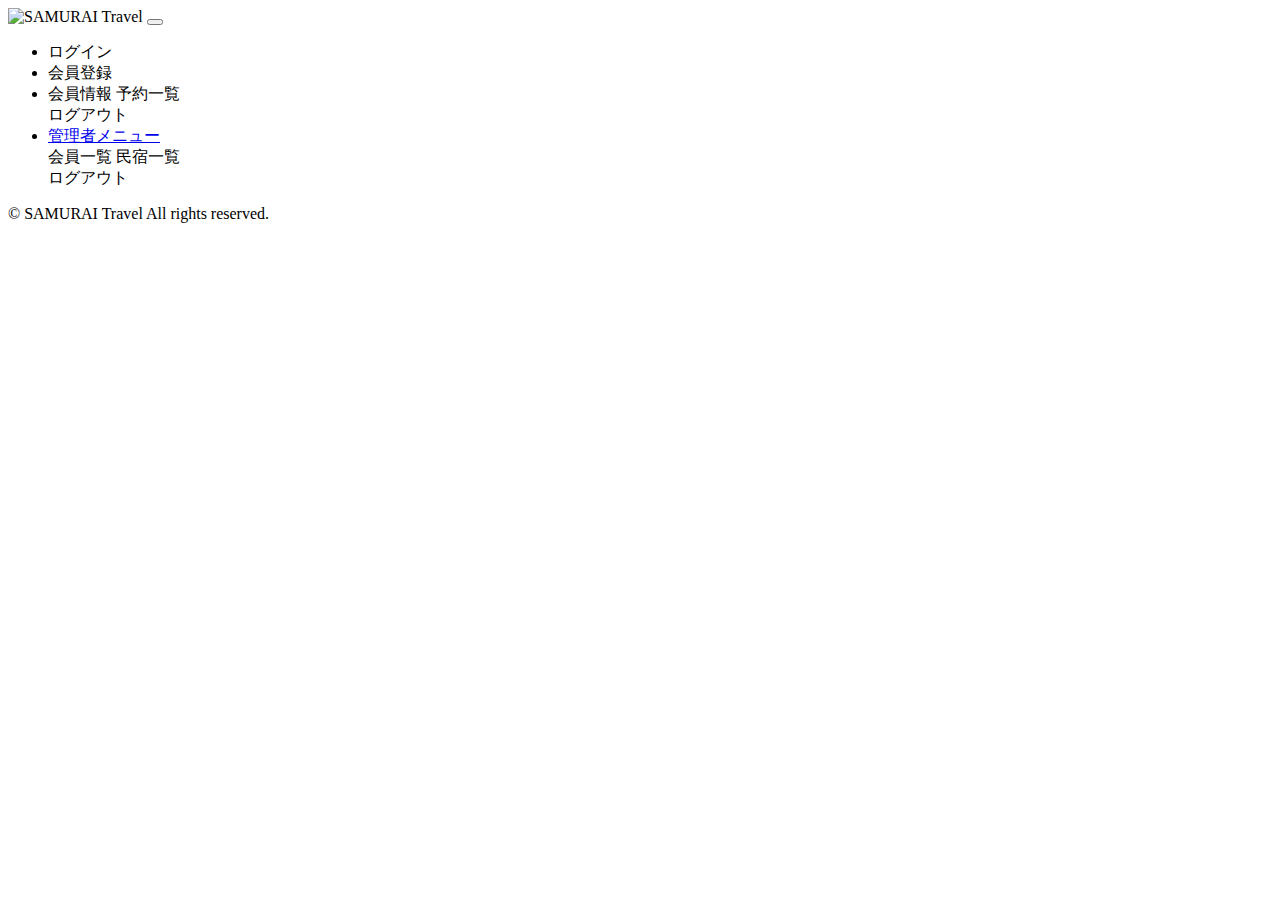
<file: target/classes/templates/fragment.html>
<!DOCTYPE html>
<html xmlns:th="https://www.thymeleaf.org" xmlns:sec="http://www.thymeleaf.org/extras/spring-security">
   <head>
       <!-- meta要素の部品化 -->
       <div th:fragment="meta" th:remove="tag">
           <meta charset="UTF-8">
           <meta name="viewport" content="width=device-width, initial-scale=1">
       </div>                        
       
       <!-- link要素の部品化 -->
       <div th:fragment="styles" th:remove="tag">
           <!-- Bootstrap -->
           <link href="https://cdn.jsdelivr.net/npm/bootstrap@5.2.3/dist/css/bootstrap.min.css" rel="stylesheet" integrity="sha384-rbsA2VBKQhggwzxH7pPCaAqO46MgnOM80zW1RWuH61DGLwZJEdK2Kadq2F9CUG65" crossorigin="anonymous">
           
           <!-- Google Fonts -->
           <link rel="preconnect" href="https://fonts.googleapis.com">
           <link rel="preconnect" href="https://fonts.gstatic.com" crossorigin>
           <link href="https://fonts.googleapis.com/css2?family=Noto+Sans+JP:wght@400;500&display=swap" rel="stylesheet">
           
           <link th:href="@{/css/style.css}" rel="stylesheet" >
       </div>   
       
       <title>部品化用のHTMLファイル</title>     
   </head>
   <body>
       <!-- ヘッダーの部品化 -->
       <div th:fragment="header" th:remove="tag">
           <nav class="navbar navbar-expand-md navbar-light bg-white shadow-sm samuraitravel-navbar">
               <div class="container samuraitravel-container">
                   <a class="navbar-brand" th:href="@{/}">                        
                       <img class="samuraitravel-logo me-1" th:src="@{/images/logo.png}" alt="SAMURAI Travel">                        
                   </a> 
                   
                    <button class="navbar-toggler" type="button" data-bs-toggle="collapse" data-bs-target="#navbarSupportedContent" aria-controls="navbarSupportedContent" aria-expanded="false" aria-label="Toggle navigation">
                        <span class="navbar-toggler-icon"></span>
                    </button>
                    
                    <div class="collapse navbar-collapse" id="navbarSupportedContent">                                    
                        <ul class="navbar-nav ms-auto">    
                            <!-- 未ログインであれば表示する -->
                            <li class="nav-item" sec:authorize="isAnonymous()">
                                <a class="nav-link" th:href="@{/login}">ログイン</a>
                            </li>                                                      
                            <li class="nav-item" sec:authorize="isAnonymous()">
                                <a class="nav-link" th:href="@{/signup}">会員登録</a>
                            </li>        
                            
                            <!-- ログイン済みであれば表示する --> 
                            <li class="nav-item dropdown" sec:authorize="hasRole('ROLE_GENERAL')">
                                <a id="navbarDropdownGeneral" class="nav-link dropdown-toggle" href="#" role="button" data-bs-toggle="dropdown" aria-haspopup="true" aria-expanded="false" v-pre>
                                    <span sec:authentication="principal.user.name"></span>
                                </a>
        
                                <div class="dropdown-menu dropdown-menu-end" aria-labelledby="navbarDropdownGeneral">      
									    <a class="dropdown-item samuraitravel-dropdown-item" th:href="@{/user}">会員情報</a>  
                                        <a class="dropdown-item samuraitravel-dropdown-item" th:href="@{/reservations}">予約一覧</a> 
                                    
                                    <div class="dropdown-divider"></div>
                                                                                                    
                                    <a class="dropdown-item samuraitravel-dropdown-item" th:href="@{/logout}" onclick="event.preventDefault(); document.getElementById('logout-form').submit();">
                                        ログアウト
                                    </a>
                                    <form class="d-none" id="logout-form" th:action="@{/logout}" method="post"></form>                                     
                                </div>
                            </li>                       
                                
                            <!-- 管理者であれば表示する -->    
                            <li class="nav-item dropdown" sec:authorize="hasRole('ROLE_ADMIN')">
                                <a id="navbarDropdownAdmin" class="nav-link dropdown-toggle" href="#" role="button" data-bs-toggle="dropdown" aria-haspopup="true" aria-expanded="false" v-pre>
                                    管理者メニュー
                                </a>
        
                                <div class="dropdown-menu dropdown-menu-end" aria-labelledby="navbarDropdownAdmin">                                                                                            
                                    <a class="dropdown-item samuraitravel-dropdown-item" th:href="@{/admin/users}">会員一覧</a>                                                                                            
                                    <a class="dropdown-item samuraitravel-dropdown-item" th:href="@{/admin/houses}">民宿一覧</a>                                                                                                     
                                                              
                                    <div class="dropdown-divider"></div>
                                    
                                    <a class="dropdown-item samuraitravel-dropdown-item" th:href="@{/logout}" onclick="event.preventDefault(); document.getElementById('logout-form').submit();">
                                        ログアウト
                                    </a>
                                    <form class="d-none" id="logout-form" th:action="@{/logout}" method="post"></form> 
                                </div>
                            </li>                           
                        </ul>                                                                                       
               </div>
           </nav>
       </div>
       
       
       <!-- フッターの部品化 -->
       <div th:fragment="footer" th:remove="tag">
           <footer>
               <div class="d-flex justify-content-center align-items-center h-100">
                   <p class="text-center text-muted small mb-0">&copy; SAMURAI Travel All rights reserved.</p>      
               </div>                 
           </footer>
       </div>
   
       <!-- script要素の部品化 -->
       <div th:fragment="scripts" th:remove="tag">
           <!-- Bootstrap -->
           <script src="https://cdn.jsdelivr.net/npm/bootstrap@5.2.3/dist/js/bootstrap.bundle.min.js" integrity="sha384-kenU1KFdBIe4zVF0s0G1M5b4hcpxyD9F7jL+jjXkk+Q2h455rYXK/7HAuoJl+0I4" crossorigin="anonymous"></script>
       </div>
   </body>
</html>
</file>
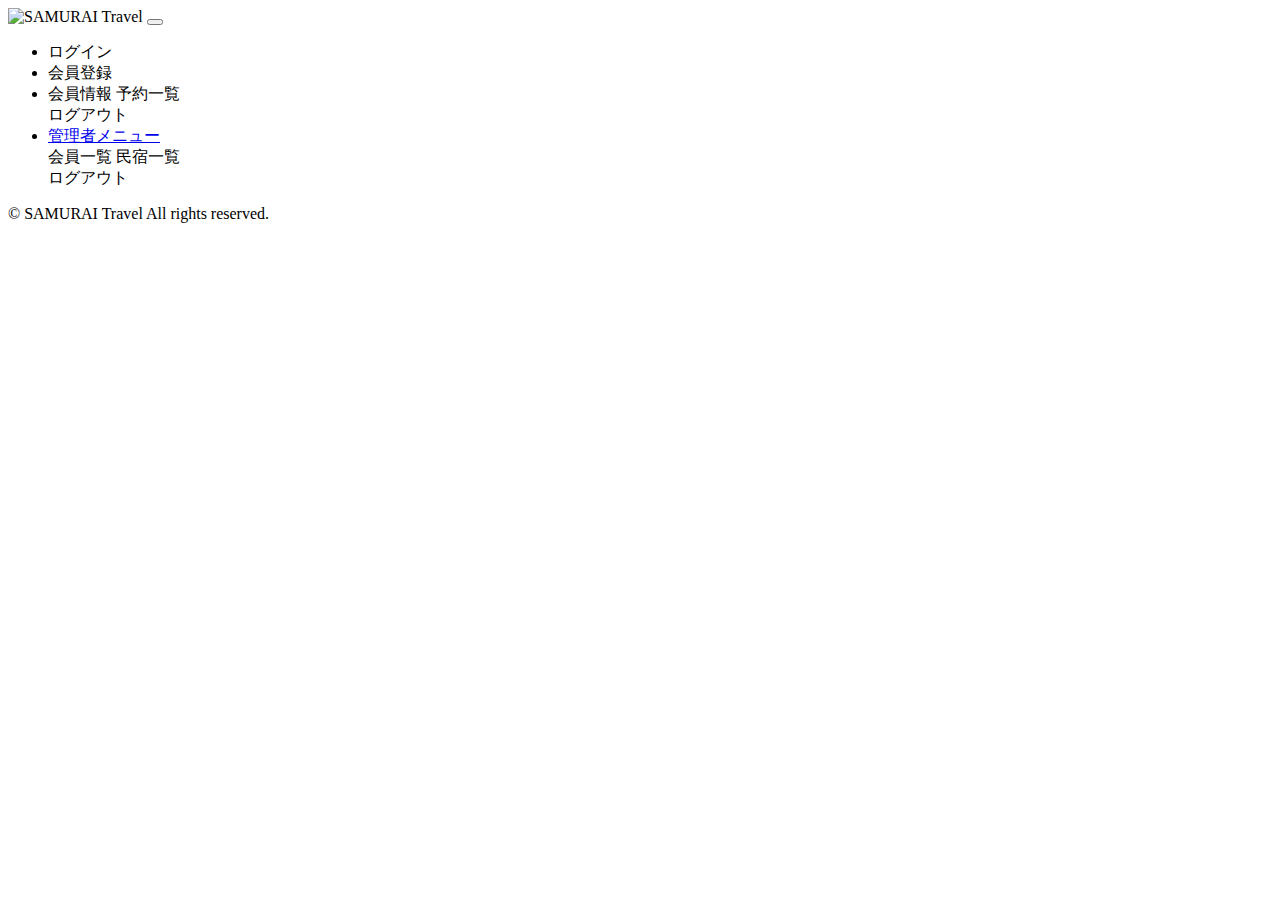
<file: src/main/resources/templates/fragment.html>
<!DOCTYPE html>
<html xmlns:th="https://www.thymeleaf.org" xmlns:sec="http://www.thymeleaf.org/extras/spring-security">
   <head>
       <!-- meta要素の部品化 -->
       <div th:fragment="meta" th:remove="tag">
           <meta charset="UTF-8">
           <meta name="viewport" content="width=device-width, initial-scale=1">
       </div>                        
       
       <!-- link要素の部品化 -->
       <div th:fragment="styles" th:remove="tag">
           <!-- Bootstrap -->
           <link href="https://cdn.jsdelivr.net/npm/bootstrap@5.2.3/dist/css/bootstrap.min.css" rel="stylesheet" integrity="sha384-rbsA2VBKQhggwzxH7pPCaAqO46MgnOM80zW1RWuH61DGLwZJEdK2Kadq2F9CUG65" crossorigin="anonymous">
           
           <!-- Google Fonts -->
           <link rel="preconnect" href="https://fonts.googleapis.com">
           <link rel="preconnect" href="https://fonts.gstatic.com" crossorigin>
           <link href="https://fonts.googleapis.com/css2?family=Noto+Sans+JP:wght@400;500&display=swap" rel="stylesheet">
           
           <link th:href="@{/css/style.css}" rel="stylesheet" >
       </div>   
       
       <title>部品化用のHTMLファイル</title>     
   </head>
   <body>
       <!-- ヘッダーの部品化 -->
       <div th:fragment="header" th:remove="tag">
           <nav class="navbar navbar-expand-md navbar-light bg-white shadow-sm samuraitravel-navbar">
               <div class="container samuraitravel-container">
                   <a class="navbar-brand" th:href="@{/}">                        
                       <img class="samuraitravel-logo me-1" th:src="@{/images/logo.png}" alt="SAMURAI Travel">                        
                   </a> 
                   
                    <button class="navbar-toggler" type="button" data-bs-toggle="collapse" data-bs-target="#navbarSupportedContent" aria-controls="navbarSupportedContent" aria-expanded="false" aria-label="Toggle navigation">
                        <span class="navbar-toggler-icon"></span>
                    </button>
                    
                    <div class="collapse navbar-collapse" id="navbarSupportedContent">                                    
                        <ul class="navbar-nav ms-auto">    
                            <!-- 未ログインであれば表示する -->
                            <li class="nav-item" sec:authorize="isAnonymous()">
                                <a class="nav-link" th:href="@{/login}">ログイン</a>
                            </li>                                                      
                            <li class="nav-item" sec:authorize="isAnonymous()">
                                <a class="nav-link" th:href="@{/signup}">会員登録</a>
                            </li>        
                            
                            <!-- ログイン済みであれば表示する --> 
                            <li class="nav-item dropdown" sec:authorize="hasRole('ROLE_GENERAL')">
                                <a id="navbarDropdownGeneral" class="nav-link dropdown-toggle" href="#" role="button" data-bs-toggle="dropdown" aria-haspopup="true" aria-expanded="false" v-pre>
                                    <span sec:authentication="principal.user.name"></span>
                                </a>
        
                                <div class="dropdown-menu dropdown-menu-end" aria-labelledby="navbarDropdownGeneral">      
									    <a class="dropdown-item samuraitravel-dropdown-item" th:href="@{/user}">会員情報</a>  
                                        <a class="dropdown-item samuraitravel-dropdown-item" th:href="@{/reservations}">予約一覧</a> 
                                    
                                    <div class="dropdown-divider"></div>
                                                                                                    
                                    <a class="dropdown-item samuraitravel-dropdown-item" th:href="@{/logout}" onclick="event.preventDefault(); document.getElementById('logout-form').submit();">
                                        ログアウト
                                    </a>
                                    <form class="d-none" id="logout-form" th:action="@{/logout}" method="post"></form>                                     
                                </div>
                            </li>                       
                                
                            <!-- 管理者であれば表示する -->    
                            <li class="nav-item dropdown" sec:authorize="hasRole('ROLE_ADMIN')">
                                <a id="navbarDropdownAdmin" class="nav-link dropdown-toggle" href="#" role="button" data-bs-toggle="dropdown" aria-haspopup="true" aria-expanded="false" v-pre>
                                    管理者メニュー
                                </a>
        
                                <div class="dropdown-menu dropdown-menu-end" aria-labelledby="navbarDropdownAdmin">                                                                                            
                                    <a class="dropdown-item samuraitravel-dropdown-item" th:href="@{/admin/users}">会員一覧</a>                                                                                            
                                    <a class="dropdown-item samuraitravel-dropdown-item" th:href="@{/admin/houses}">民宿一覧</a>                                                                                                     
                                                              
                                    <div class="dropdown-divider"></div>
                                    
                                    <a class="dropdown-item samuraitravel-dropdown-item" th:href="@{/logout}" onclick="event.preventDefault(); document.getElementById('logout-form').submit();">
                                        ログアウト
                                    </a>
                                    <form class="d-none" id="logout-form" th:action="@{/logout}" method="post"></form> 
                                </div>
                            </li>                           
                        </ul>                                                                                       
               </div>
              </div>
           </nav>
       </div>
       
       
       <!-- フッターの部品化 -->
       <div th:fragment="footer" th:remove="tag">
           <footer>
               <div class="d-flex justify-content-center align-items-center h-100">
                   <p class="text-center text-muted small mb-0">&copy; SAMURAI Travel All rights reserved.</p>      
               </div>                 
           </footer>
       </div>
   
       <!-- script要素の部品化 -->
       <div th:fragment="scripts" th:remove="tag">
           <!-- Bootstrap -->
           <script src="https://cdn.jsdelivr.net/npm/bootstrap@5.2.3/dist/js/bootstrap.bundle.min.js" integrity="sha384-kenU1KFdBIe4zVF0s0G1M5b4hcpxyD9F7jL+jjXkk+Q2h455rYXK/7HAuoJl+0I4" crossorigin="anonymous"></script>
       </div>
   </body>
</html>
</file>
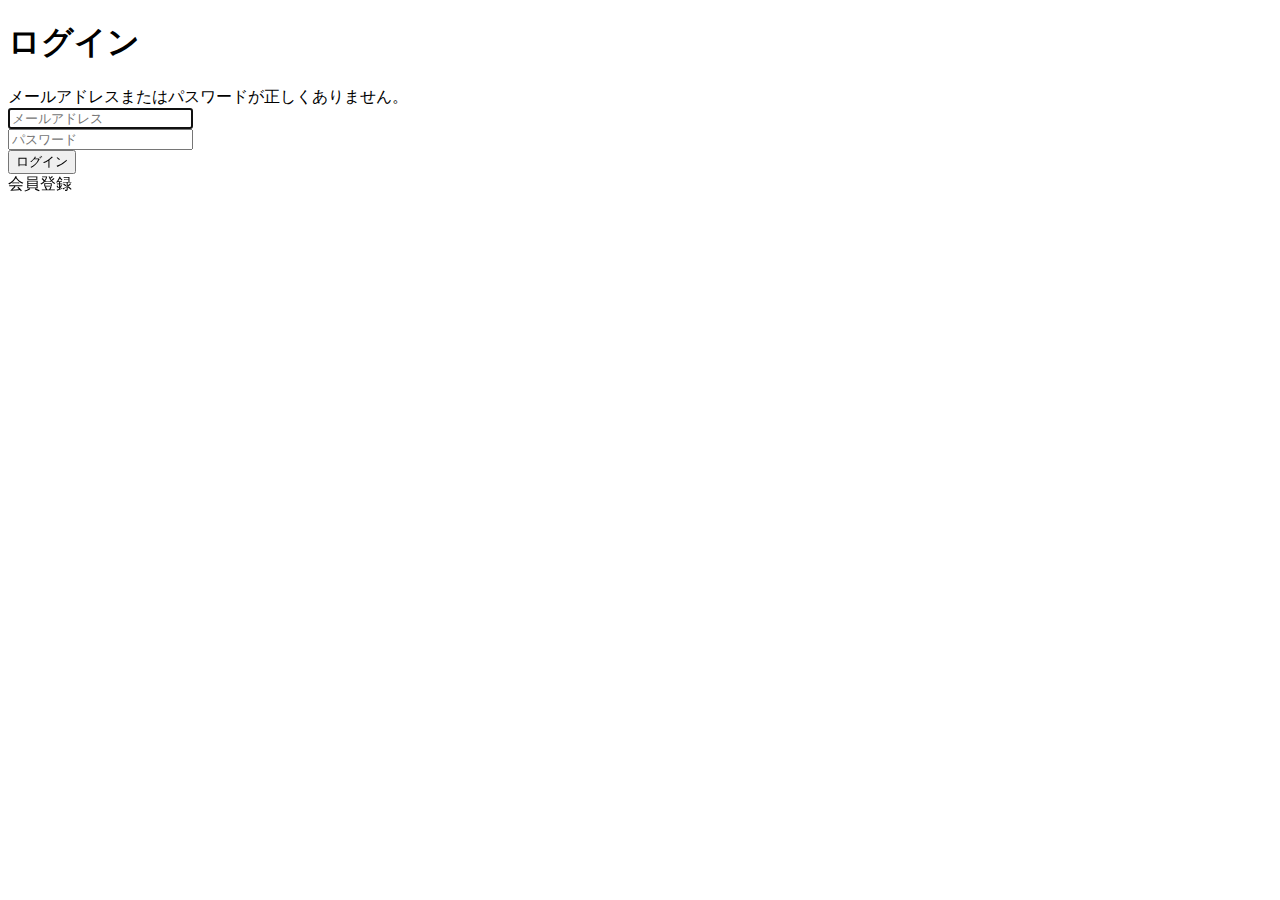
<file: target/classes/templates/auth/login.html>
<!DOCTYPE html>
<html xmlns:th="https://www.thymeleaf.org" xmlns:sec="http://www.thymeleaf.org/extras/spring-security">
   <head>
       <div th:replace="~{fragment :: meta}"></div>   
            
       <div th:replace="~{fragment :: styles}"></div> 
       
       <title>ログイン</title>       
   </head>
   <body>
       <div class="samuraitravel-wrapper">
           <!-- ヘッダー -->
           <div th:replace="~{fragment :: header}"></div>
           
           <main>
               <div class="container pt-4 pb-5 samuraitravel-container">
                   <div class="row justify-content-center">        
                       <div class="col-xl-3 col-lg-4 col-md-5 col-sm-7">                            
                           <h1 class="mb-4 text-center">ログイン</h1>            
                       
                           <div th:if="${param.error}" class="alert alert-danger">
                               メールアドレスまたはパスワードが正しくありません。
                           </div>
                           
                           <form th:action="@{/login}" method="post">
                               <div class="form-group mb-3">
                                   <input type="text" class="form-control" name="username" autocomplete="email" placeholder="メールアドレス" autofocus>
                               </div>
                               <div class="form-group mb-3">
                                   <input type="password" class="form-control" name="password" autocomplete="new-password" placeholder="パスワード">
                               </div>
                               
                               <div class="form-group d-flex justify-content-center my-4">
                                   <button type="submit" class="btn text-white shadow-sm w-100 samuraitravel-btn">ログイン</button>
                               </div>
                           </form>
                           
                           <div class="text-center">
                                <a th:href="@{/signup}">
                                   会員登録
                               </a>
                           </div>                                                 
                       </div>
                   </div>
               </div>             
           </main>
           
           <!-- フッター -->
           <div th:replace="~{fragment :: footer}"></div>
       </div>    
       
       <div th:replace="~{fragment :: scripts}"></div>         
   </body>
</html>
</file>
